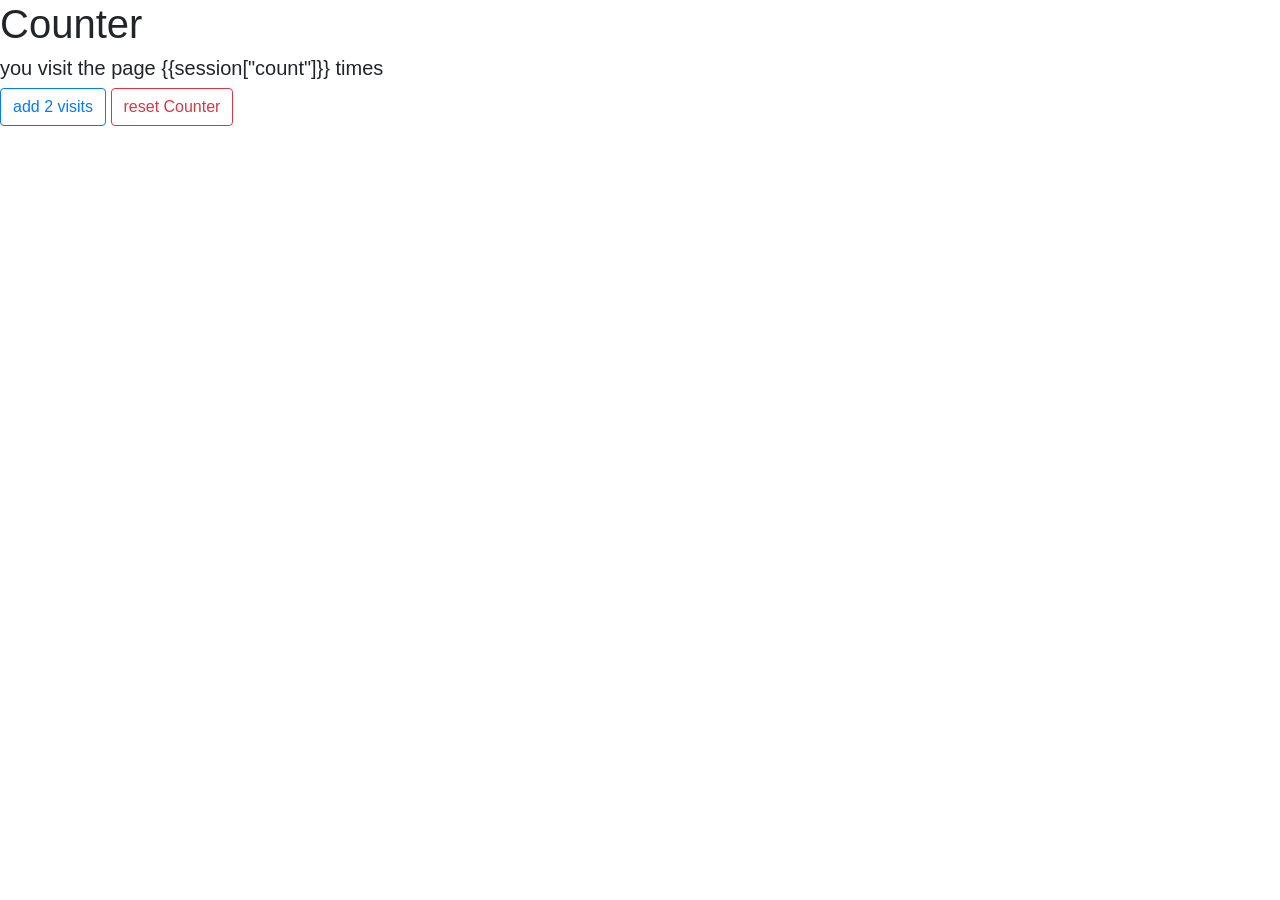
<file: python/flask/fundamentals/Counter/templates/counter.html>
<!doctype html>
<html lang="en">
  <head>
    <meta charset="utf-8">
    <meta name="viewport" content="width=device-width, initial-scale=1, shrink-to-fit=no">

    <link rel="stylesheet" href="https://stackpath.bootstrapcdn.com/bootstrap/4.1.3/css/bootstrap.min.css" integrity="sha384-MCw98/SFnGE8fJT3GXwEOngsV7Zt27NXFoaoApmYm81iuXoPkFOJwJ8ERdknLPMO" crossorigin="anonymous">

    <title>Counter</title>
  </head>
  <body>
      <div>
            <h1 class="h1">Counter</h1>
            <h5 class="h5">you visit the page {{session["count"]}} times</h5>
            <form action="/count" method="post">
                <button type="submit" class="btn btn-outline-primary" name="alter" value="add">add 2 visits</button>
                <button type="submit" class="btn btn-outline-danger"name="alter" value="reset">reset Counter</button>
            </form>
      </div>
    

    <script src="https://code.jquery.com/jquery-3.3.1.slim.min.js" integrity="sha384-q8i/X+965DzO0rT7abK41JStQIAqVgRVzpbzo5smXKp4YfRvH+8abtTE1Pi6jizo" crossorigin="anonymous"></script>
    <script src="https://cdnjs.cloudflare.com/ajax/libs/popper.js/1.14.3/umd/popper.min.js" integrity="sha384-ZMP7rVo3mIykV+2+9J3UJ46jBk0WLaUAdn689aCwoqbBJiSnjAK/l8WvCWPIPm49" crossorigin="anonymous"></script>
    <script src="https://stackpath.bootstrapcdn.com/bootstrap/4.1.3/js/bootstrap.min.js" integrity="sha384-ChfqqxuZUCnJSK3+MXmPNIyE6ZbWh2IMqE241rYiqJxyMiZ6OW/JmZQ5stwEULTy" crossorigin="anonymous"></script>
  </body>
</html>
</file>
